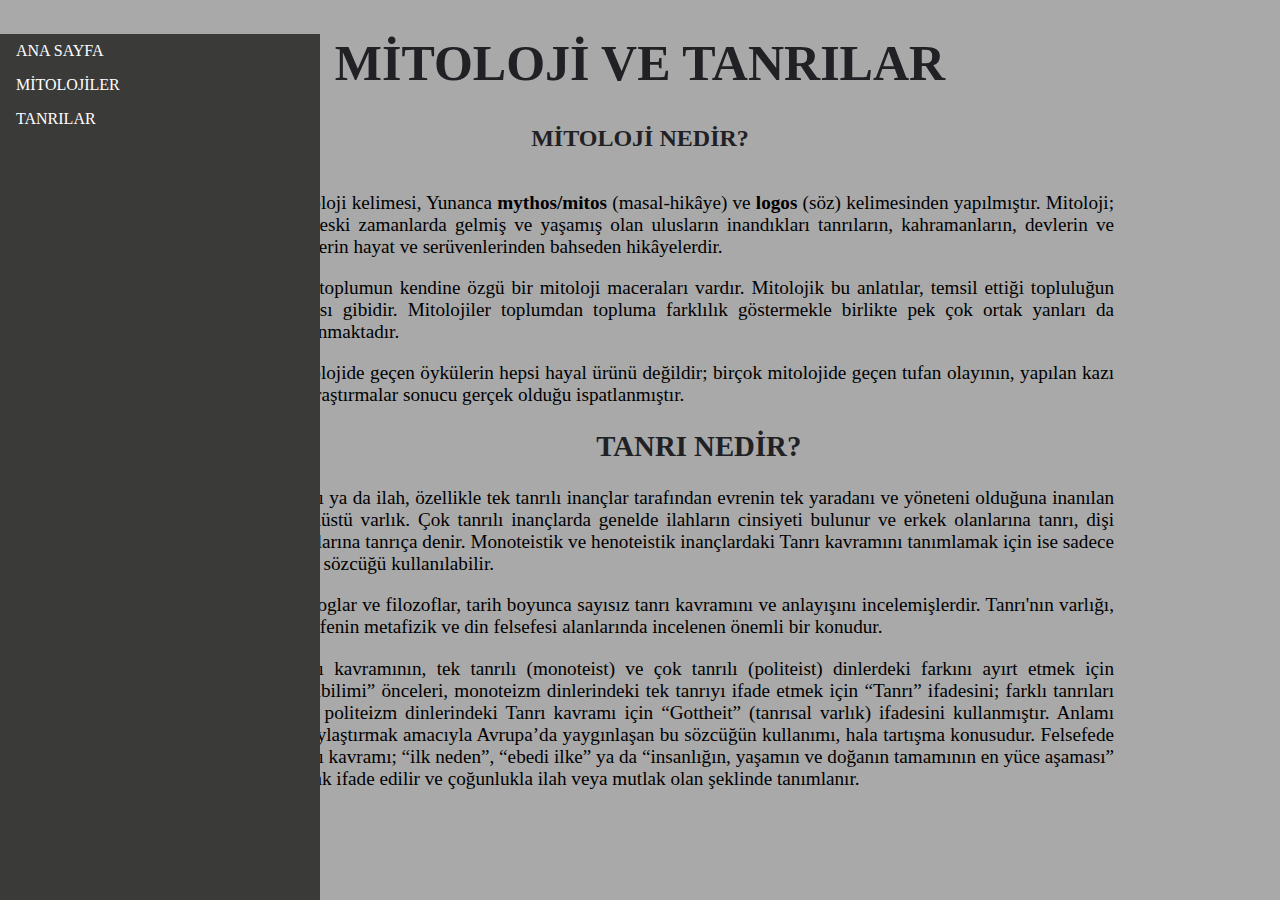
<file: CSS-Odev-1/index.html>
<!DOCTYPE html>
<html lang="tr">
<head>
    <meta charset="UTF-8">
    <meta http-equiv="X-UA-Compatible" content="IE=edge">
    <meta name="viewport" content="width=device-width, initial-scale=1.0">
    <title>MİTOLOJİ</title>
<link rel="stylesheet" href="style.css">


</head>
<body>
<!-- Navbar - Start -->


<!-- Navbar - End -->



<!-- Aside - Start -->

<nav>
    
    <ul >
         <li><a class="active" href="index.html"> ANA SAYFA </a></li>
         <li><a class="active" href="mitoloji.html"> MİTOLOJİLER </a></li>
         <li><a class="active" href="tanri.html"> TANRILAR </a></li>
    </ul> 

</nav>






<!-- Aside - End -->

<!-- Content - Start -->
<h1 class="baslik">MİTOLOJİ VE TANRILAR</h1>


<section class="wrap"> 
    <!-- Articles - Start -->
    <h2 class="baslik">MİTOLOJİ NEDİR?</h2>

<article style="margin-left:12%;padding:1px 16px;height:250px;">
    <p>Mitoloji kelimesi, Yunanca <strong>mythos/mitos</strong> (masal-hikâye) ve <strong>logos</strong> (söz) kelimesinden yapılmıştır. Mitoloji; çok eski zamanlarda gelmiş ve yaşamış olan ulusların inandıkları tanrıların, kahramanların, devlerin ve perilerin hayat ve serüvenlerinden bahseden hikâyelerdir.     
    </p>
    <p>Her toplumun kendine özgü bir mitoloji maceraları vardır. Mitolojik bu anlatılar, temsil ettiği topluluğun aynası gibidir. Mitolojiler toplumdan topluma farklılık göstermekle birlikte pek çok ortak yanları da bulunmaktadır.    
    </p>
    <p>
    Mitolojide geçen öykülerin hepsi hayal ürünü değildir; birçok mitolojide geçen tufan olayının, yapılan kazı ve araştırmalar sonucu gerçek olduğu ispatlanmıştır.
    </p>



<h2 class="baslik">TANRI NEDİR?</h2>
    <p>Tanrı ya da ilah, özellikle tek tanrılı inançlar tarafından evrenin tek yaradanı ve yöneteni olduğuna inanılan doğaüstü varlık. Çok tanrılı inançlarda genelde ilahların cinsiyeti bulunur ve erkek olanlarına tanrı, dişi olanlarına tanrıça denir. Monoteistik ve henoteistik inançlardaki Tanrı kavramını tanımlamak için ise sadece tanrı sözcüğü kullanılabilir.</p>
    <p>Teologlar ve filozoflar, tarih boyunca sayısız tanrı kavramını ve anlayışını incelemişlerdir. Tanrı'nın varlığı, felsefenin metafizik ve din felsefesi alanlarında incelenen önemli bir konudur.</p>
    <p>Tanrı kavramının, tek tanrılı (monoteist) ve çok tanrılı (politeist) dinlerdeki farkını ayırt etmek için “Dinbilimi” önceleri, monoteizm dinlerindeki tek tanrıyı ifade etmek için “Tanrı” ifadesini; farklı tanrıları olan politeizm dinlerindeki Tanrı kavramı için “Gottheit” (tanrısal varlık) ifadesini kullanmıştır. Anlamı kolaylaştırmak amacıyla Avrupa’da yaygınlaşan bu sözcüğün kullanımı, hala tartışma konusudur. Felsefede Tanrı kavramı; “ilk neden”, “ebedi ilke” ya da “insanlığın, yaşamın ve doğanın tamamının en yüce aşaması” olarak ifade edilir ve çoğunlukla ilah veya mutlak olan şeklinde tanımlanır.</p>
</article>

<!-- Articles - End -->
</section>
<!-- Content - End -->

<!-- Footer - Start -->


<!-- Footer - End -->



    
</body>
</html>
</file>
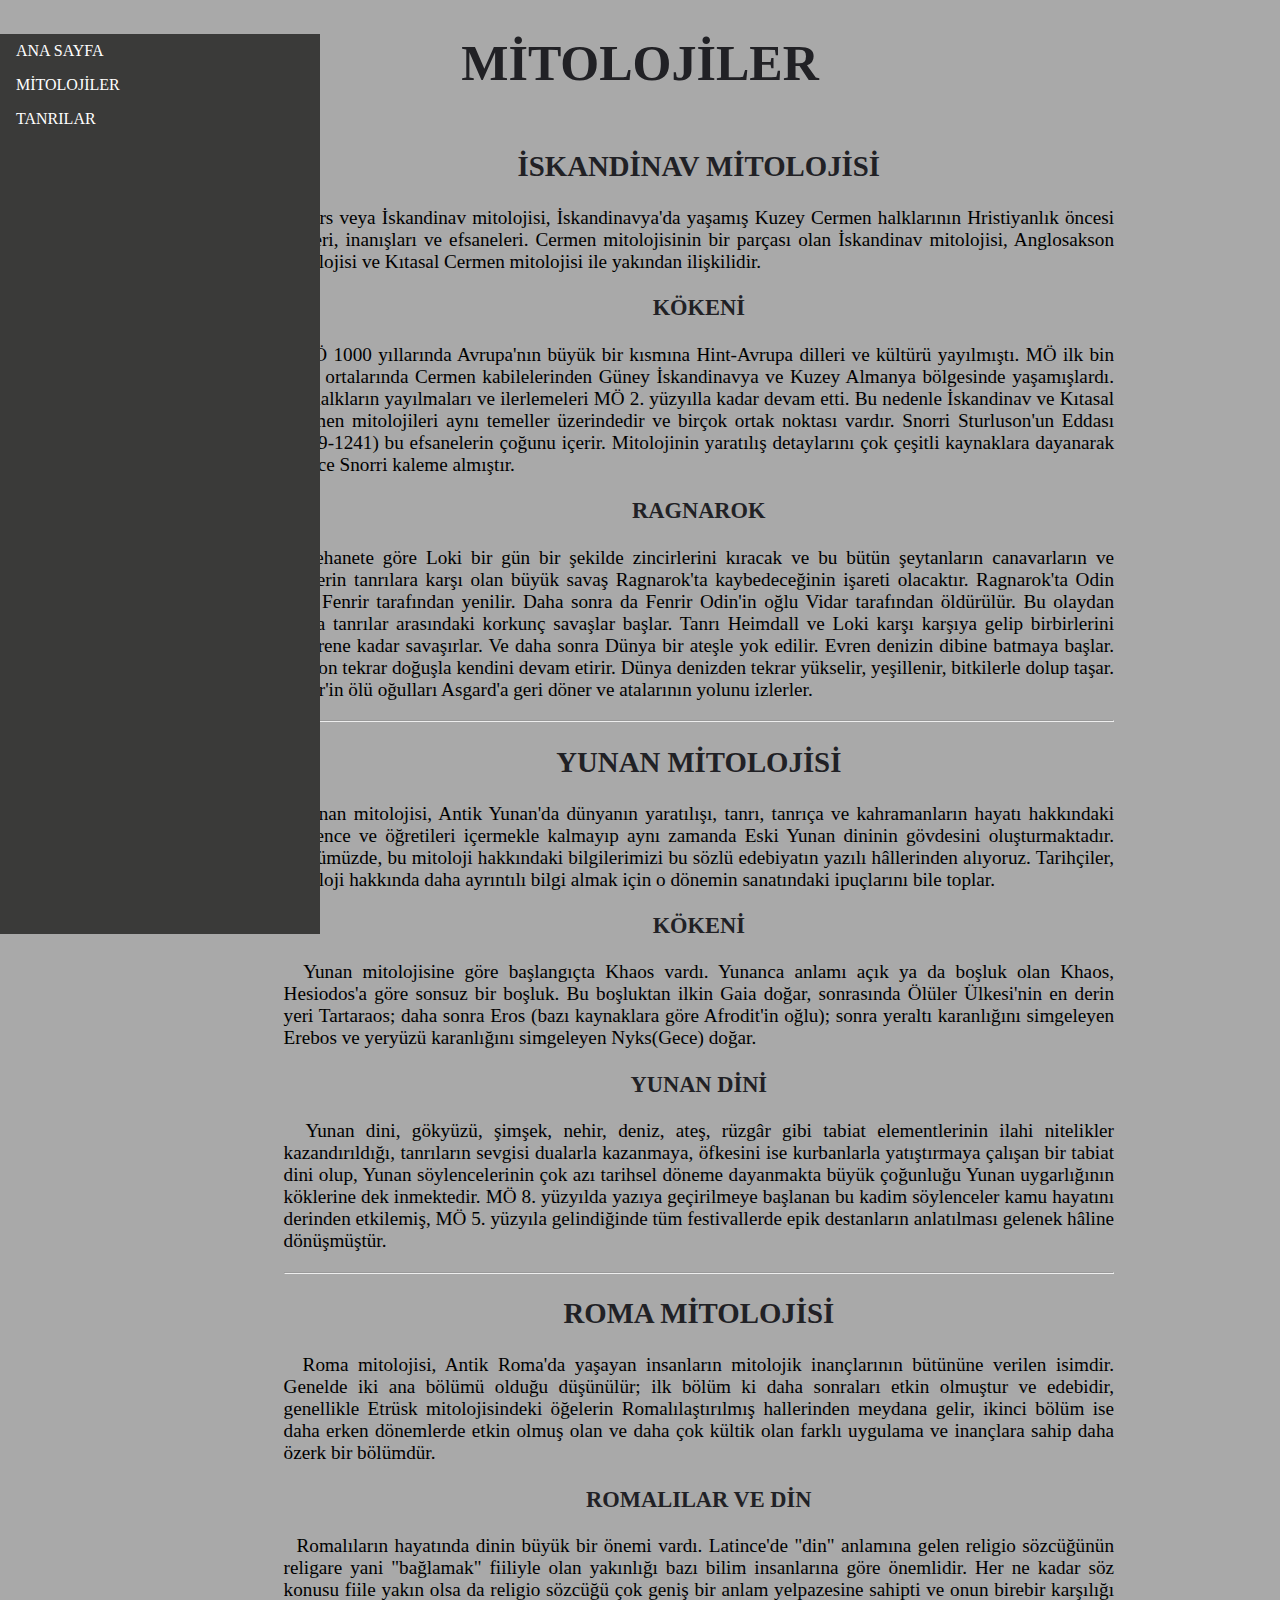
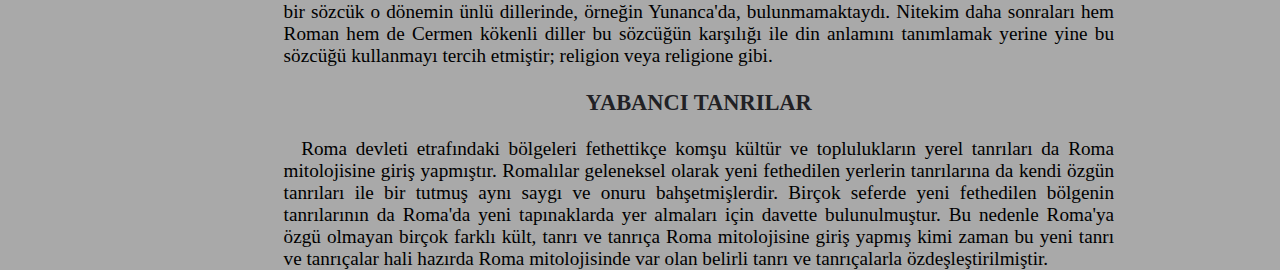
<file: CSS-Odev-1/mitoloji.html>
<!DOCTYPE html>
<html lang="tr">
<head>
    <meta charset="UTF-8">
    <meta http-equiv="X-UA-Compatible" content="IE=edge">
    <meta name="viewport" content="width=device-width, initial-scale=1.0">
    <title>MİTOLOJİ</title>
<link rel="stylesheet" href="style.css">


</head>
<body>
<!-- Navbar - Start -->


<!-- Navbar - End -->



<!-- Aside - Start -->

<nav>
    
    <ul>
         <li><a class="active" href="index.html"> ANA SAYFA </a></li>
         <li><a class="active" href="mitoloji.html"> MİTOLOJİLER </a></li>
         <li><a class="active" href="tanri.html"> TANRILAR </a></li>
    </ul> 

</nav>


<!-- Aside - End -->

<!-- Content - Start -->

<section class="wrap"> <h1 class="baslik">MİTOLOJİLER</h1>
<!-- Articles - Start -->
<article style="margin-left:12%;padding:1px 16px;height:250px;">

<h2 class="baslik">İSKANDİNAV MİTOLOJİSİ</h2>

<p> &nbsp; Nors veya İskandinav mitolojisi, İskandinavya'da yaşamış Kuzey Cermen halklarının Hristiyanlık öncesi dinleri, inanışları ve efsaneleri. Cermen mitolojisinin bir parçası olan İskandinav mitolojisi, Anglosakson mitolojisi ve Kıtasal Cermen mitolojisi ile yakından ilişkilidir.</p>

<h3 class="baslik">KÖKENİ</h3>
<p> &nbsp; MÖ 1000 yıllarında Avrupa'nın büyük bir kısmına Hint-Avrupa dilleri ve kültürü yayılmıştı. MÖ ilk bin yılın ortalarında Cermen kabilelerinden Güney İskandinavya ve Kuzey Almanya bölgesinde yaşamışlardı. Bu halkların yayılmaları ve ilerlemeleri MÖ 2. yüzyılla kadar devam etti. Bu nedenle İskandinav ve Kıtasal Cermen mitolojileri aynı temeller üzerindedir ve birçok ortak noktası vardır. Snorri Sturluson'un Eddası (1179-1241) bu efsanelerin çoğunu içerir. Mitolojinin yaratılış detaylarını çok çeşitli kaynaklara dayanarak sadece Snorri kaleme almıştır.</p>

<h3 class="baslik">RAGNAROK</h3>
<p> &nbsp; Kehanete göre Loki bir gün bir şekilde zincirlerini kıracak ve bu bütün şeytanların canavarların ve devlerin tanrılara karşı olan büyük savaş Ragnarok'ta kaybedeceğinin işareti olacaktır. Ragnarok'ta Odin kurt Fenrir tarafından yenilir. Daha sonra da Fenrir Odin'in oğlu Vidar tarafından öldürülür. Bu olaydan sonra tanrılar arasındaki korkunç savaşlar başlar. Tanrı Heimdall ve Loki karşı karşıya gelip birbirlerini öldürene kadar savaşırlar. Ve daha sonra Dünya bir ateşle yok edilir. Evren denizin dibine batmaya başlar. Bu son tekrar doğuşla kendini devam etirir. Dünya denizden tekrar yükselir, yeşillenir, bitkilerle dolup taşar. Aesir'in ölü oğulları Asgard'a geri döner ve atalarının yolunu izlerler.</p>

<hr>

<h2 class="baslik">YUNAN MİTOLOJİSİ</h2>

<p> &nbsp; Yunan mitolojisi, Antik Yunan'da dünyanın yaratılışı, tanrı, tanrıça ve kahramanların hayatı hakkındaki söylence ve öğretileri içermekle kalmayıp aynı zamanda Eski Yunan dininin gövdesini oluşturmaktadır. Günümüzde, bu mitoloji hakkındaki bilgilerimizi bu sözlü edebiyatın yazılı hâllerinden alıyoruz. Tarihçiler, mitoloji hakkında daha ayrıntılı bilgi almak için o dönemin sanatındaki ipuçlarını bile toplar. </p>

<h3 class="baslik">KÖKENİ</h3>
<p> &nbsp; Yunan mitolojisine göre başlangıçta Khaos vardı. Yunanca anlamı açık ya da boşluk olan Khaos, Hesiodos'a göre sonsuz bir boşluk. Bu boşluktan ilkin Gaia doğar, sonrasında Ölüler Ülkesi'nin en derin yeri Tartaraos; daha sonra Eros (bazı kaynaklara göre Afrodit'in oğlu); sonra yeraltı karanlığını simgeleyen Erebos ve yeryüzü karanlığını simgeleyen Nyks(Gece) doğar.</p>

<h3 class="baslik">YUNAN DİNİ</h3>
<p> &nbsp; Yunan dini, gökyüzü, şimşek, nehir, deniz, ateş, rüzgâr gibi tabiat elementlerinin ilahi nitelikler kazandırıldığı, tanrıların sevgisi dualarla kazanmaya, öfkesini ise kurbanlarla yatıştırmaya çalışan bir tabiat dini olup, Yunan söylencelerinin çok azı tarihsel döneme dayanmakta büyük çoğunluğu Yunan uygarlığının köklerine dek inmektedir. MÖ 8. yüzyılda yazıya geçirilmeye başlanan bu kadim söylenceler kamu hayatını derinden etkilemiş, MÖ 5. yüzyıla gelindiğinde tüm festivallerde epik destanların anlatılması gelenek hâline dönüşmüştür.</p>

<hr>

<h2 class="baslik">ROMA MİTOLOJİSİ</h2>

<p> &nbsp;  Roma mitolojisi, Antik Roma'da yaşayan insanların mitolojik inançlarının bütününe verilen isimdir. Genelde iki ana bölümü olduğu düşünülür; ilk bölüm ki daha sonraları etkin olmuştur ve edebidir, genellikle Etrüsk mitolojisindeki öğelerin Romalılaştırılmış hallerinden meydana gelir, ikinci bölüm ise daha erken dönemlerde etkin olmuş olan ve daha çok kültik olan farklı uygulama ve inançlara sahip daha özerk bir bölümdür.</p>
<h3 class="baslik"> ROMALILAR VE DİN </h3>

<p>&nbsp; Romalıların hayatında dinin büyük bir önemi vardı. Latince'de "din" anlamına gelen religio sözcüğünün religare yani "bağlamak" fiiliyle olan yakınlığı bazı bilim insanlarına göre önemlidir. Her ne kadar söz konusu fiile yakın olsa da religio sözcüğü çok geniş bir anlam yelpazesine sahipti ve onun birebir karşılığı bir sözcük o dönemin ünlü dillerinde, örneğin Yunanca'da, bulunmamaktaydı. Nitekim daha sonraları hem Roman hem de Cermen kökenli diller bu sözcüğün karşılığı ile din anlamını tanımlamak yerine yine bu sözcüğü kullanmayı tercih etmiştir; religion veya religione gibi.</p>

<h3 class="baslik"> YABANCI TANRILAR </h3>

<p>&nbsp; Roma devleti etrafındaki bölgeleri fethettikçe komşu kültür ve toplulukların yerel tanrıları da Roma mitolojisine giriş yapmıştır. Romalılar geleneksel olarak yeni fethedilen yerlerin tanrılarına da kendi özgün tanrıları ile bir tutmuş aynı saygı ve onuru bahşetmişlerdir. Birçok seferde yeni fethedilen bölgenin tanrılarının da Roma'da yeni tapınaklarda yer almaları için davette bulunulmuştur. Bu nedenle Roma'ya özgü olmayan birçok farklı kült, tanrı ve tanrıça Roma mitolojisine giriş yapmış kimi zaman bu yeni tanrı ve tanrıçalar hali hazırda Roma mitolojisinde var olan belirli tanrı ve tanrıçalarla özdeşleştirilmiştir.</p>

</article>


<!-- Articles - End -->
</section>
<!-- Content - End -->

<!-- Footer - Start -->


<!-- Footer - End -->



    
</body>
</html>
</file>
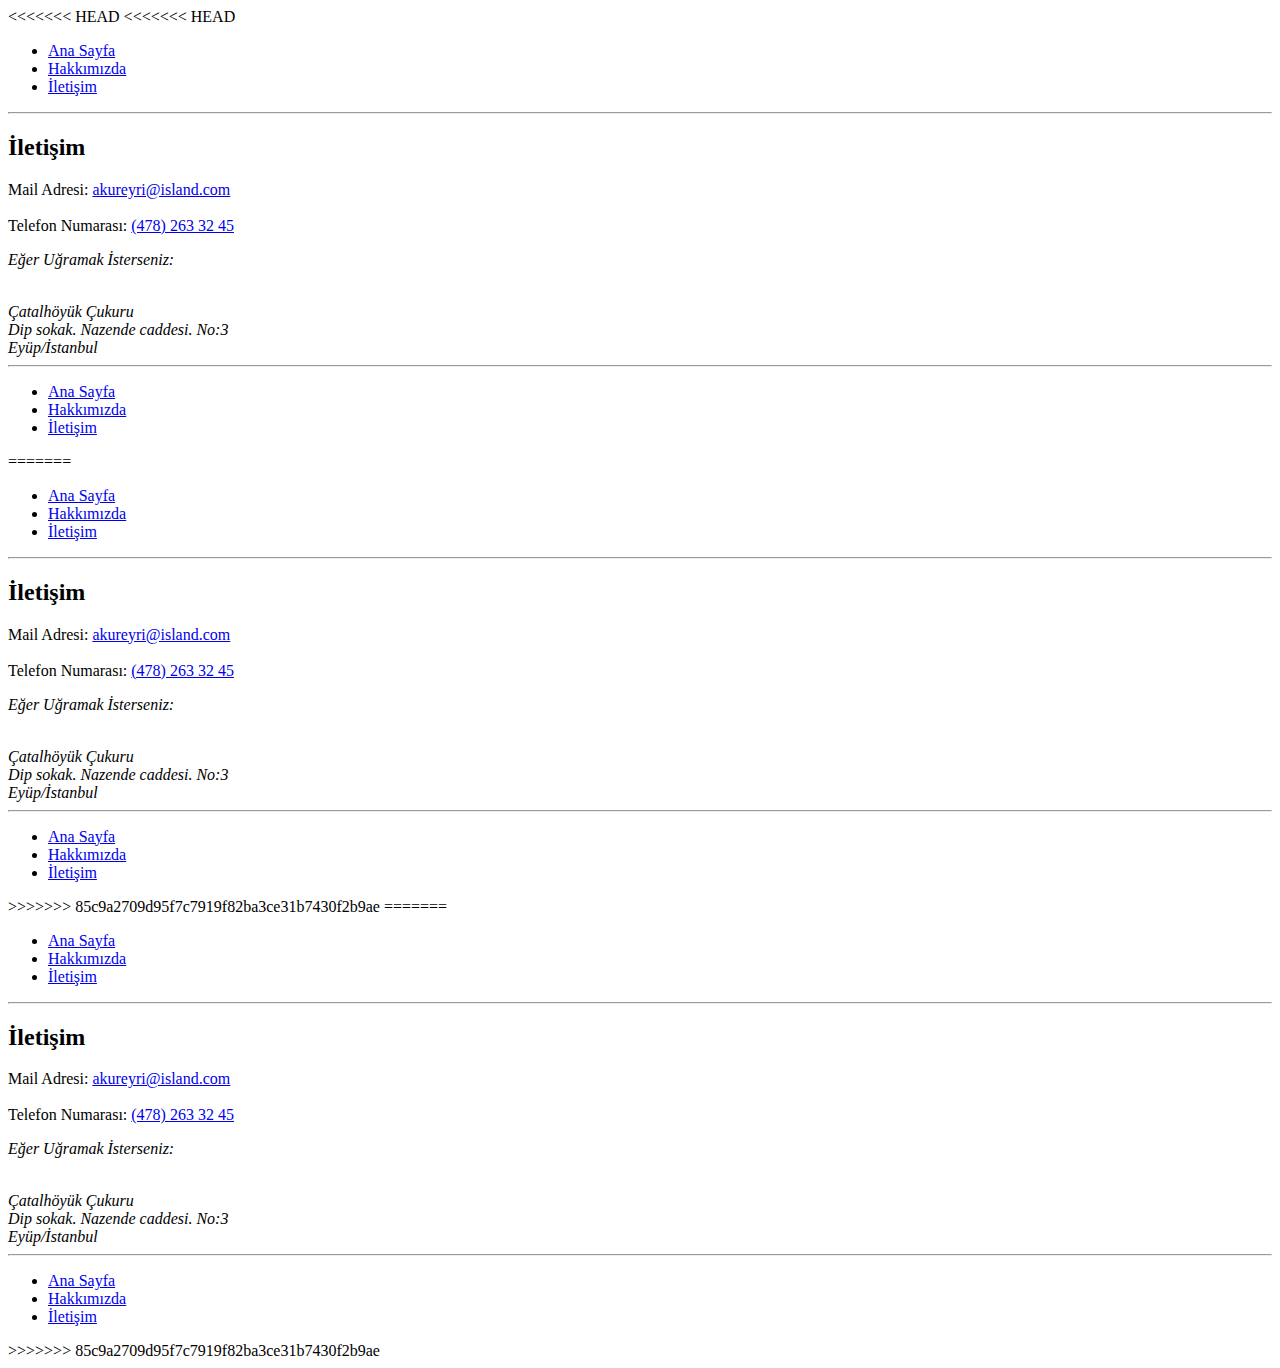
<file: HTML bitis/contact.html>
<<<<<<< HEAD
<<<<<<< HEAD
<!DOCTYPE html>
<html lang="en">
<head>
    <meta charset="UTF-8">
    <meta http-equiv="X-UA-Compatible" content="IE=edge">
    <meta name="viewport" content="width=device-width, initial-scale=1.0">
    <title>Ana Sayfa</title>
</head>
<body>

    <!-- Navbar - Start -->
    <ul>
        <li><a href="index.html"> Ana Sayfa</a></li>
        <li><a href="about.html"> Hakkımızda </a></li>
        <li><a href="contact.html"> İletişim </a></li>
    </ul>
    <!-- Navbar - End -->
    <hr>

    

    <!-- Content - Start -->
    <section>
       <!-- Articles - Start -->
       <article>
           <h2>İletişim</h2>

           Mail Adresi: <a href="mailto:akureyri@island.com"> akureyri@island.com </a> <br>
           <br>
           Telefon Numarası: <a href="tel:4782633245"> (478) 263 32 45 </a> <br>
           <address>


               
               <p>Eğer Uğramak İsterseniz:</p> <br>
               Çatalhöyük Çukuru <br>
               Dip sokak. Nazende caddesi. No:3 <br>
               Eyüp/İstanbul

           </address>

           
       </article>



       <!-- Articles - End -->

    </section>
    <!-- Content - End -->
    <hr>


    <!-- Footer - Start -->
    <ul>
        <li><a href="index.html"> Ana Sayfa</a></li>
        <li><a href="about.html"> Hakkımızda </a></li>
        <li><a href="contact.html"> İletişim </a></li>
    </ul>

    <!-- Footer - End -->


</body>
=======
<!DOCTYPE html>
<html lang="en">
<head>
    <meta charset="UTF-8">
    <meta http-equiv="X-UA-Compatible" content="IE=edge">
    <meta name="viewport" content="width=device-width, initial-scale=1.0">
    <title>Ana Sayfa</title>
</head>
<body>

    <!-- Navbar - Start -->
    <ul>
        <li><a href="index.html"> Ana Sayfa</a></li>
        <li><a href="about.html"> Hakkımızda </a></li>
        <li><a href="contact.html"> İletişim </a></li>
    </ul>
    <!-- Navbar - End -->
    <hr>

    

    <!-- Content - Start -->
    
       <!-- Articles - Start -->
       <section>
           <h2>İletişim</h2>

           Mail Adresi: <a href="mailto:akureyri@island.com"> akureyri@island.com </a> <br>
           <br>
           Telefon Numarası: <a href="tel:4782633245"> (478) 263 32 45 </a> <br>
           <address>


               
               <p>Eğer Uğramak İsterseniz:</p> <br>
               Çatalhöyük Çukuru <br>
               Dip sokak. Nazende caddesi. No:3 <br>
               Eyüp/İstanbul

           </address>

           
       </section>



       <!-- Articles - End -->
    <!-- Content - End -->
    <hr>


    <!-- Footer - Start -->
    <ul>
        <li><a href="index.html"> Ana Sayfa</a></li>
        <li><a href="about.html"> Hakkımızda </a></li>
        <li><a href="contact.html"> İletişim </a></li>
    </ul>

    <!-- Footer - End -->


</body>
>>>>>>> 85c9a2709d95f7c7919f82ba3ce31b7430f2b9ae
=======
<!DOCTYPE html>
<html lang="en">
<head>
    <meta charset="UTF-8">
    <meta http-equiv="X-UA-Compatible" content="IE=edge">
    <meta name="viewport" content="width=device-width, initial-scale=1.0">
    <title>Ana Sayfa</title>
</head>
<body>

    <!-- Navbar - Start -->
    <ul>
        <li><a href="index.html"> Ana Sayfa</a></li>
        <li><a href="about.html"> Hakkımızda </a></li>
        <li><a href="contact.html"> İletişim </a></li>
    </ul>
    <!-- Navbar - End -->
    <hr>

    

    <!-- Content - Start -->
    
       <!-- Articles - Start -->
       <section>
           <h2>İletişim</h2>

           Mail Adresi: <a href="mailto:akureyri@island.com"> akureyri@island.com </a> <br>
           <br>
           Telefon Numarası: <a href="tel:4782633245"> (478) 263 32 45 </a> <br>
           <address>


               
               <p>Eğer Uğramak İsterseniz:</p> <br>
               Çatalhöyük Çukuru <br>
               Dip sokak. Nazende caddesi. No:3 <br>
               Eyüp/İstanbul

           </address>

           
       </section>



       <!-- Articles - End -->
    <!-- Content - End -->
    <hr>


    <!-- Footer - Start -->
    <ul>
        <li><a href="index.html"> Ana Sayfa</a></li>
        <li><a href="about.html"> Hakkımızda </a></li>
        <li><a href="contact.html"> İletişim </a></li>
    </ul>

    <!-- Footer - End -->


</body>
>>>>>>> 85c9a2709d95f7c7919f82ba3ce31b7430f2b9ae
</html>
</file>
<file: CSS-Odev-1/style.css>
.baslik {
  text-align: center;
  color: rgb(33, 33, 37);
  
}
h1 {
  font-size: 50px;
  text-align: center;
}



body {
  background-color: darkgray;
  margin: 0;
}



a {
  text-decoration: none;
}

article {
  text-align: justify;
  font-size: larger;
}

.wrap { 
  width:980px;
  margin:0 auto;
}
/**************************************************************************  */

.active {
  background-color: #3a3a39;

  color: white;
}


ul {
  list-style: none;
  margin: 0;
  padding: 0;
  width: 25%;
  height: 100%;
  background-color: #3a3a39;
  position: fixed;
  overflow: auto;

}

li a {
  display: block;
  padding: 8px 16px;
  color: rgb(231, 228, 228);
  text-decoration: none;
  
}

li a:hover {
  background-color: rgb(45, 46, 41);
  color: rgb(255, 255, 255);
} 

li a:active {
  background-color: #d3d3d3;
  color: white;
}

li a:hover:not(.active) {
  background-color: #d35400;

  color: white;
}
</file>
